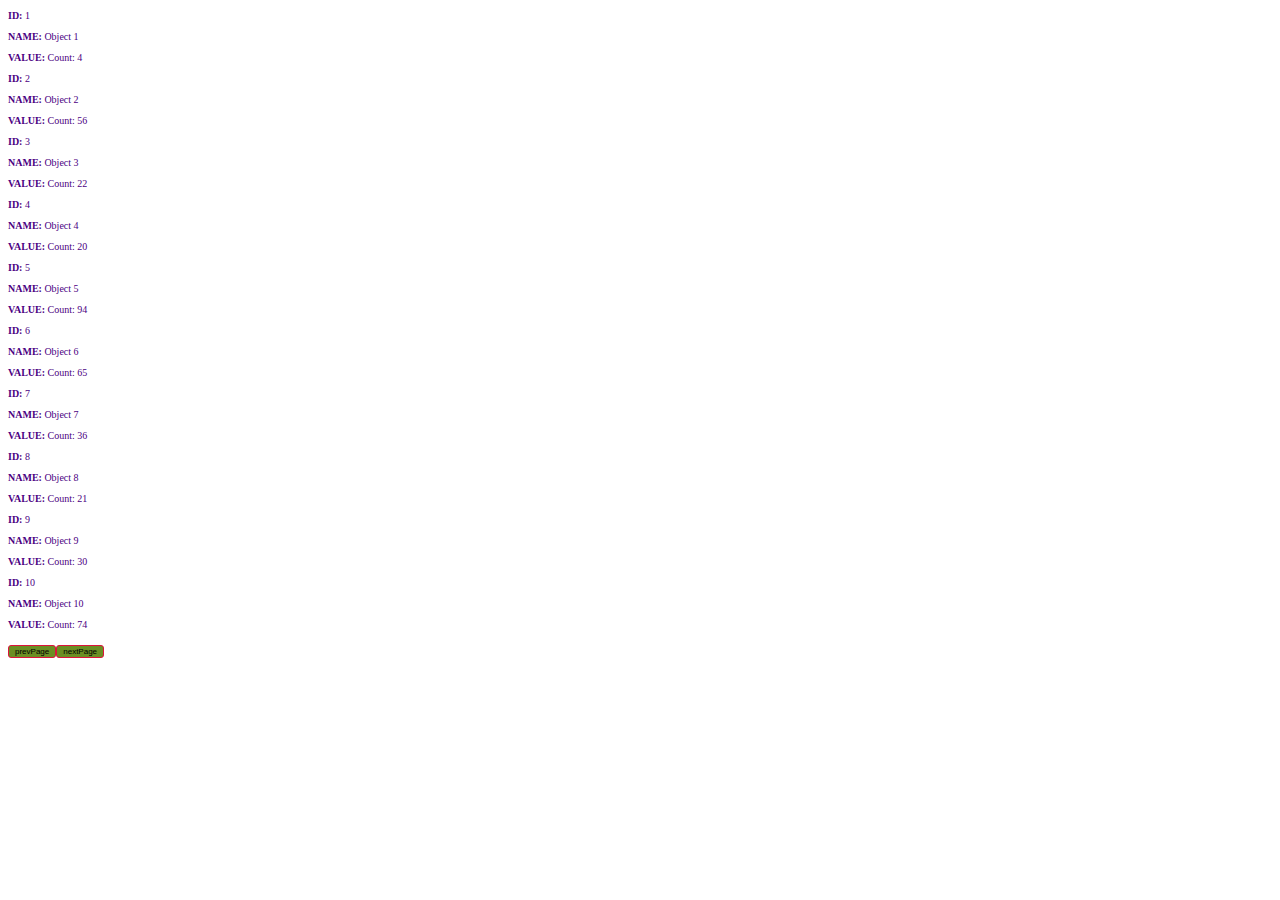
<file: lesson10(events_ls)/index.html>
<!doctype html>
<html lang="en">
<head>
  <meta charset="UTF-8">
  <meta name="viewport"
        content="width=device-width, user-scalable=no, initial-scale=1.0, maximum-scale=1.0, minimum-scale=1.0">
  <meta http-equiv="X-UA-Compatible" content="ie=edge">
  <title>Document</title>
  <style>
    .elements-block{
      background: green;
      width: 200px;
      height: 200px;
    }
    .box-div{
      color: indigo;
      font-size: 10px;
    }
    .button-prev{
      background: olivedrab;
      border: 1px solid crimson;
      border-radius: 3px;
      font-size: 8px;
    }
    .button-next{
      background: olivedrab;
      border: 1px solid crimson;
      border-radius: 3px;
      font-size: 8px;
    }
  </style>
</head>
<body>
<script src="main.js">

</script>
</body>
</html>
</file>
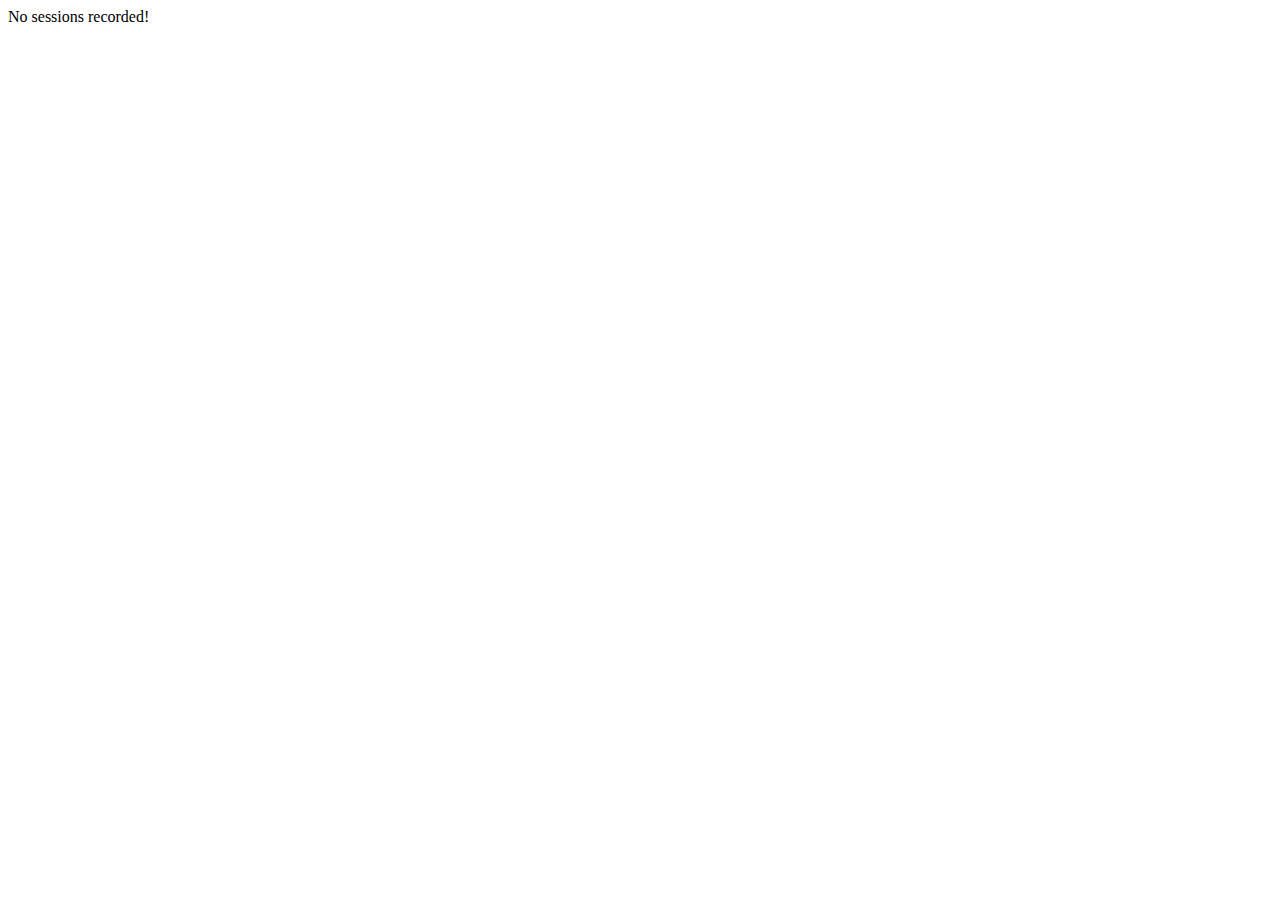
<file: lesson10(events_ls)/sessionsListPage.html>
<!doctype html>
<html lang="en">
<head>
    <meta charset="UTF-8">
    <meta name="viewport"
          content="width=device-width, user-scalable=no, initial-scale=1.0, maximum-scale=1.0, minimum-scale=1.0">
    <meta http-equiv="X-UA-Compatible" content="ie=edge">
    <title>Document</title>
</head>
<body>
<div class="sessionList"></div>
<script>

    const sessionList = JSON.parse(localStorage.getItem('sessionsList')) || [];

    const block = document.getElementsByClassName('sessionList')[0];
    if (sessionList.length > 0) {
        const ul = document.createElement('ul');
        sessionList.forEach(session => {
            const li = document.createElement('li');
            const sessionDate = new Date(session).toUTCString();
            li.textContent = `Date visit : ${sessionDate}`
            ul.appendChild(li);
        })
        block.appendChild(ul);
    }else {
        block.innerText = 'No sessions recorded!'
    }
</script>
</body>
</html>
</file>
